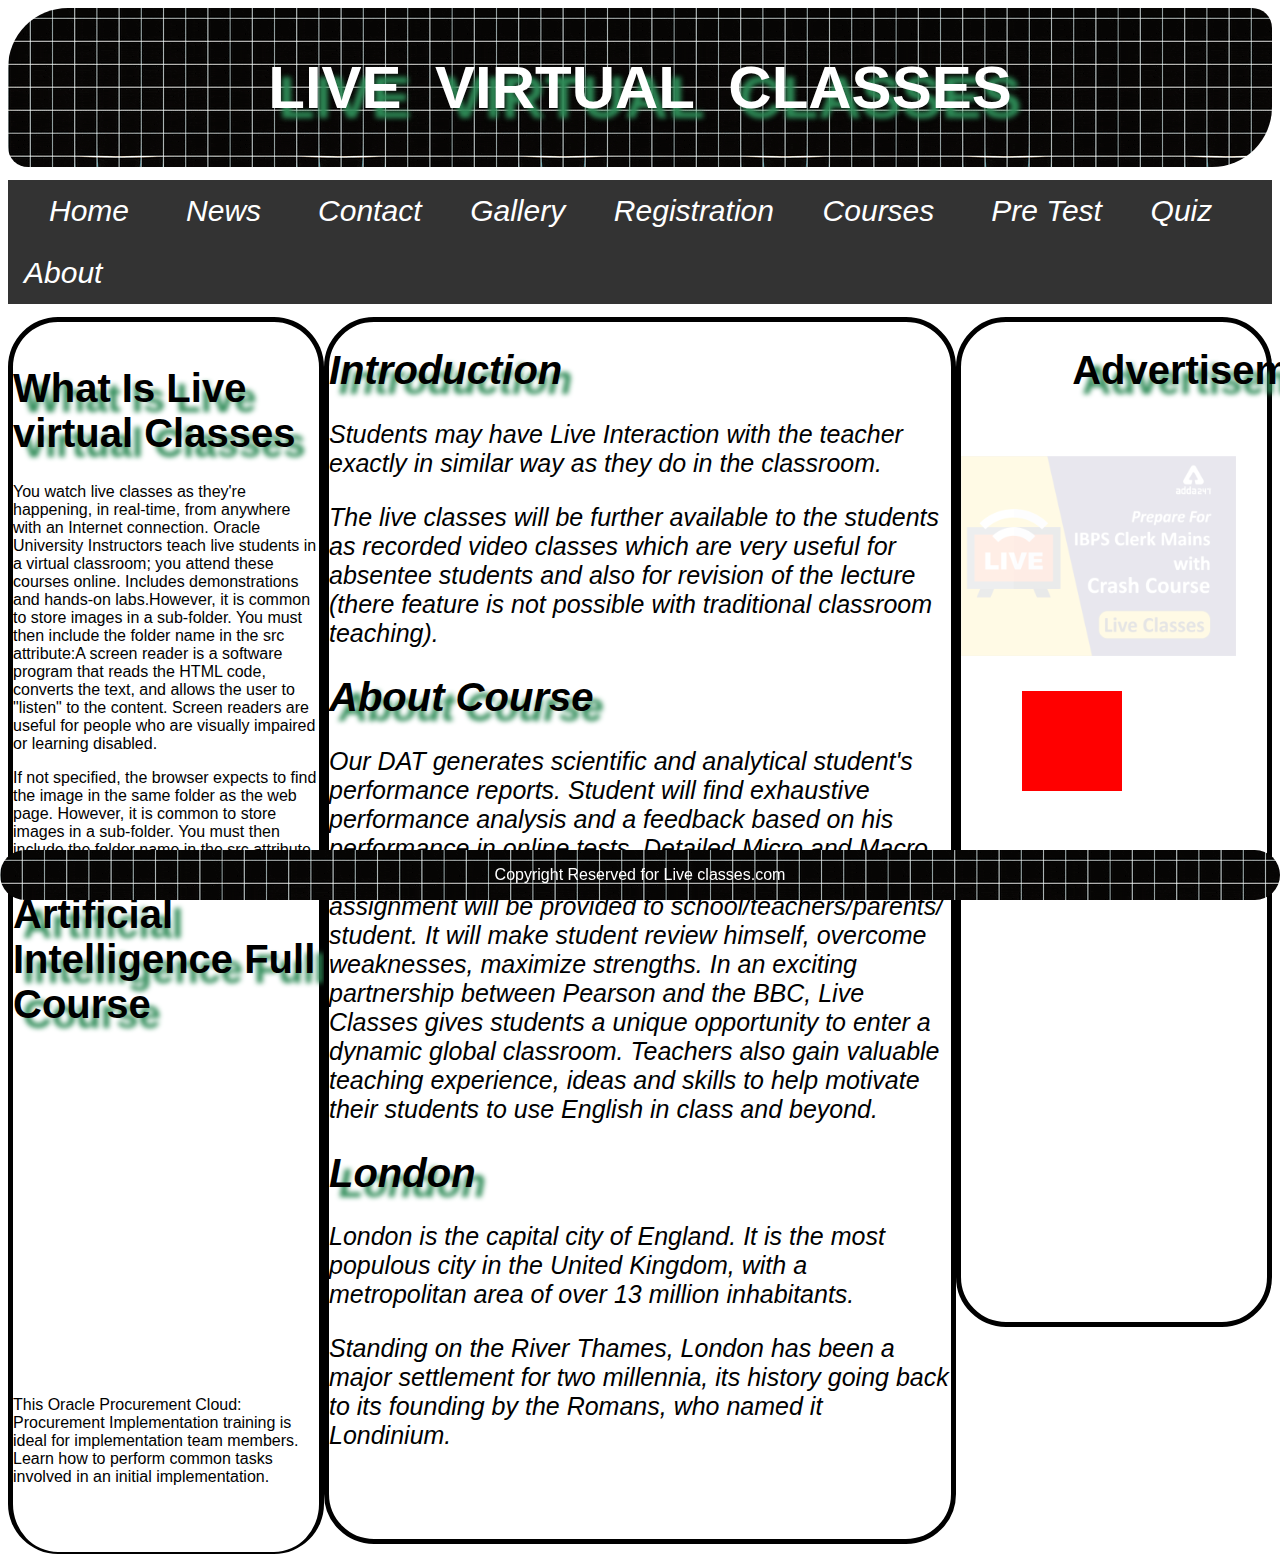
<file: index.html>
<!DOCTYPE html>
<html>
  <head>
    <title>

    </title>
    <link rel="stylesheet" href="CSS/Style.css">
  </head>
  <body>
    
    <header>
  <h1 id="head" style="font-size: 60px; ">LIVE&nbsp;&nbsp;VIRTUAL&nbsp;&nbsp;CLASSES</h1>
</header>
 <nav id="navigation">
   <ul>
  <li><a class="active" href="#home">&nbsp;&nbsp; Home &nbsp;&nbsp;</a></li>

  <li><a href="#news">News&nbsp;&nbsp;&nbsp;</a></li>
  <li><a href="#contact">Contact&nbsp;&nbsp;</a></li>
   <li><a href="#about">Gallery&nbsp;&nbsp;</a></li>
    <li><a href="registration.html">Registration&nbsp;&nbsp;</a></li>
     <li><a href="#about">Courses&nbsp;&nbsp;&nbsp;</a></li>
     <li><a href="PreTest.html">Pre Test&nbsp;&nbsp;</a></li>
     <li><a href="Quiz.html">Quiz&nbsp;&nbsp;</a></li>
  <li><a href="#about">About&nbsp;&nbsp;</a></li>
</ul>
  </nav>

<div class="container">
  <div id="one" class="leftpane">
    <br>
    <h1 id="head">What Is Live virtual Classes</h1>
    <p>You watch live classes as they're happening, in real-time, from anywhere with an Internet connection.
    Oracle University Instructors teach live students in a virtual classroom; you attend these courses online. 
    Includes demonstrations and hands-on labs.However, it is common to store images in a sub-folder. 
    You must then include the folder name in the src attribute:A screen reader is a software program that reads the HTML code,
     converts the text, and allows the user to "listen" to the content. 
    Screen readers are useful for people who are visually impaired or learning disabled.</p>
    <p>If not specified, the browser expects to find the image in the same folder as the web page.
However, it is common to store images in a sub-folder. You must then include the folder name in the src attribute</p>
    <h2 id="head">Artificial Intelligence Full Course</h2>

    <iframe width="560" height="315" src="https://www.youtube.com/embed/JMUxmLyrhSk" frameborder="0"
     allow="accelerometer; autoplay; encrypted-media; gyroscope; picture-in-picture" allowfullscreen></iframe>
    <p> This Oracle Procurement Cloud: Procurement Implementation training is ideal for implementation team members.
      Learn how to perform common tasks involved in an initial implementation.</p>
     </div>
  <div id="one" class="middlepane">
    <section>
  <article>
    <h1 id="head">Introduction</h1>
    <p>Students may have Live Interaction with the teacher exactly in similar way as they do in the classroom.</p>
    <p>The live classes will be further available to the students as recorded video classes which are very useful for absentee students and also for revision of the lecture
       (there feature is not possible with traditional classroom teaching).</p>
  </article>
  <article>
    <h1 id="head">About Course</h1>
    <p> Our DAT generates scientific and analytical student's performance reports. Student will find exhaustive
       performance analysis and a feedback based on his performance in online tests. Detailed Micro and Macro
        Analysis including graphical report of every test and assignment will be provided to school/teachers/parents/
        student. It will make student review himself, overcome weaknesses, maximize strengths.
      In an exciting partnership between Pearson and the BBC, Live Classes gives students
a unique opportunity to enter a dynamic global classroom. Teachers also gain valuable teaching experience,
 ideas and skills to help motivate their students to use English in class and beyond.
    </p>
  </article>
  <article>
    <h1 id="head">London</h1>
    <p>London is the capital city of England. It is the most populous city in the  United Kingdom, with a metropolitan area of over 13 million inhabitants.</p>
    <p>Standing on the River Thames, London has been a major settlement for two millennia, its history going back to its founding by the Romans, who named it Londinium.</p>
  </article>
</section></div>
  <div id="one" class="rightpane">
    <h1 id="head">&nbsp;&nbsp;&nbsp;&nbsp;&nbsp;&nbsp;&nbsp;&nbsp;&nbsp;&nbsp;Advertisement</h1><br>
    &nbsp;&nbsp;&nbsp;&nbsp;&nbsp;&nbsp;&nbsp;&nbsp;&nbsp;&nbsp;<img src="Media/one.png" alt="Italian Trulli" width="90%" height="180%">
    <div id="mydiv" style="margin-left: 20%;margin-top: 10%;"></div>   
    </div>
</div>
<footer>
  <p font-size="20px">Copyright Reserved for Live classes.com</p>
</footer>
  </body>
</html>
</file>
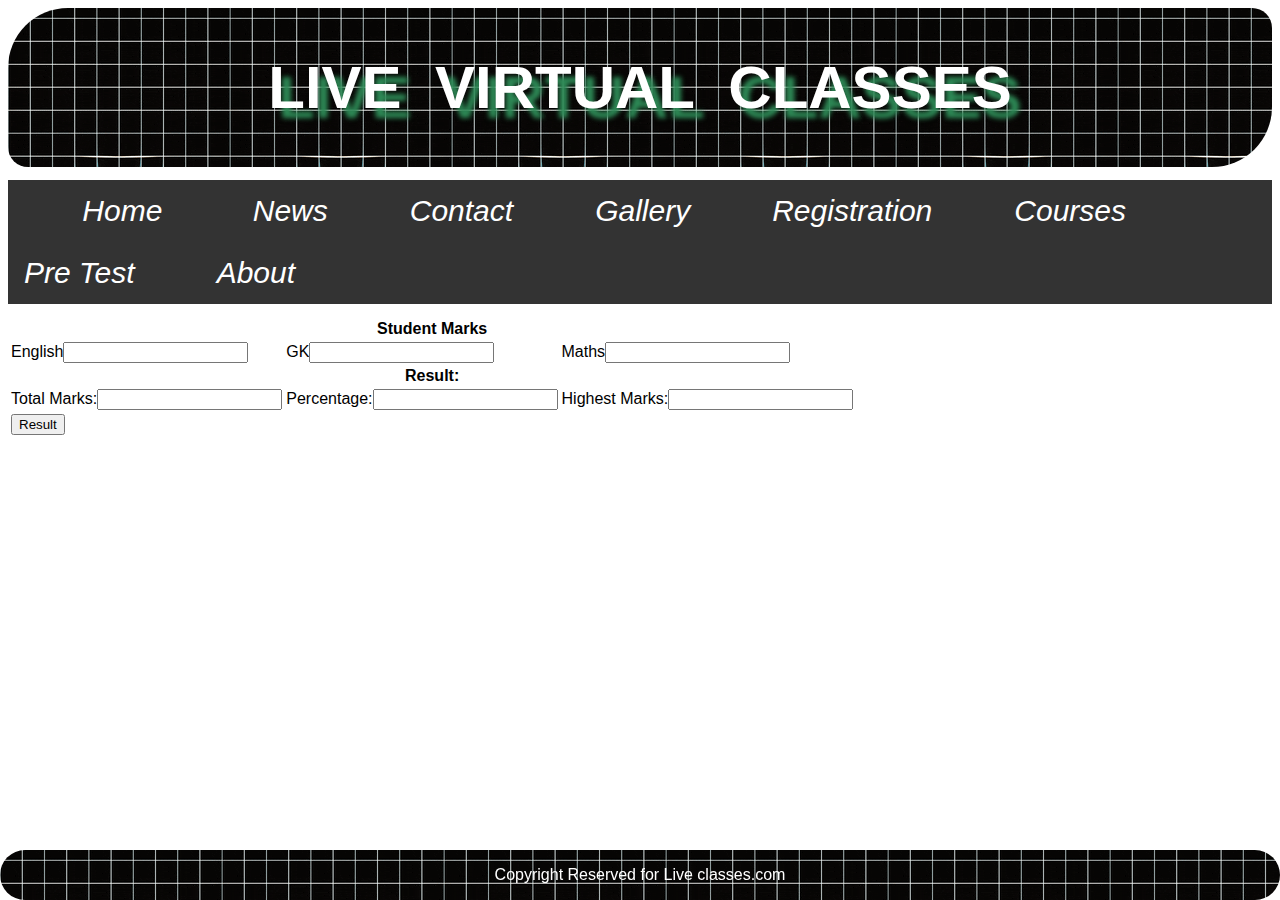
<file: PreTest.html>
<!DOCTYPE html>
<html>
  <head>
    <title>

    </title>
    <link rel="stylesheet" href="CSS/Style.css">
    <script src="JS/script.js">
    </script>
  </head>
  
  <body>
    
    <header>
  <h1 id="head" style="font-size: 60px; ">LIVE&nbsp;&nbsp;VIRTUAL&nbsp;&nbsp;CLASSES</h1>
</header>
 <nav id="navigation">
   <ul>
  <li><a class="active" href="#home">&nbsp;&nbsp;&nbsp;&nbsp;&nbsp;&nbsp; Home &nbsp;&nbsp;&nbsp;&nbsp;&nbsp;&nbsp;</a></li>

  <li><a href="#news">News&nbsp;&nbsp;&nbsp;&nbsp;&nbsp;&nbsp;</a></li>
  <li><a href="#contact">Contact&nbsp;&nbsp;&nbsp;&nbsp;&nbsp;&nbsp;</a></li>
   <li><a href="#about">Gallery&nbsp;&nbsp;&nbsp;&nbsp;&nbsp;&nbsp;</a></li>
    <li><a href="#about">Registration&nbsp;&nbsp;&nbsp;&nbsp;&nbsp;&nbsp;</a></li>
     <li><a href="#about">Courses&nbsp;&nbsp;&nbsp;&nbsp;&nbsp;&nbsp;</a></li>
     <li><a href="#about">Pre Test&nbsp;&nbsp;&nbsp;&nbsp;&nbsp;&nbsp;</a></li>
  <li><a href="#about">About&nbsp;&nbsp;&nbsp;&nbsp;&nbsp;&nbsp;</a></li>
</ul>
  </nav>
<div id="container">
    <div id="middlepane">
  <form name="form1">
        <table>
            <tr><th colspan="3" >Student Marks</th></tr>
            <tr>
            <td>English<input id="e" type="number"></td>
            <td>GK<input id="g" type="number"></td>
            <td>Maths<input id="m" type="number"></td>
            </tr>
            <tr><th colspan="3" >Result:</th></tr>
            <tr>
            <td>Total Marks:<input id="tm" type="text"></td>
            <td>Percentage:<input id="pers" type="test"></td>
            <td>Highest Marks:<input  id="high" type="text"></td>
            </tr>
            <tr>
              <td colspan="3">  <input type="button" id="b1" onclick="checkc()" value="Result"></td>
            </tr>
        </table>
  </form>
    
    </div>
</div>
  
  
<footer>
  <p font-size="20px">Copyright Reserved for Live classes.com</p>
</footer>
  </body>
</html>
</file>
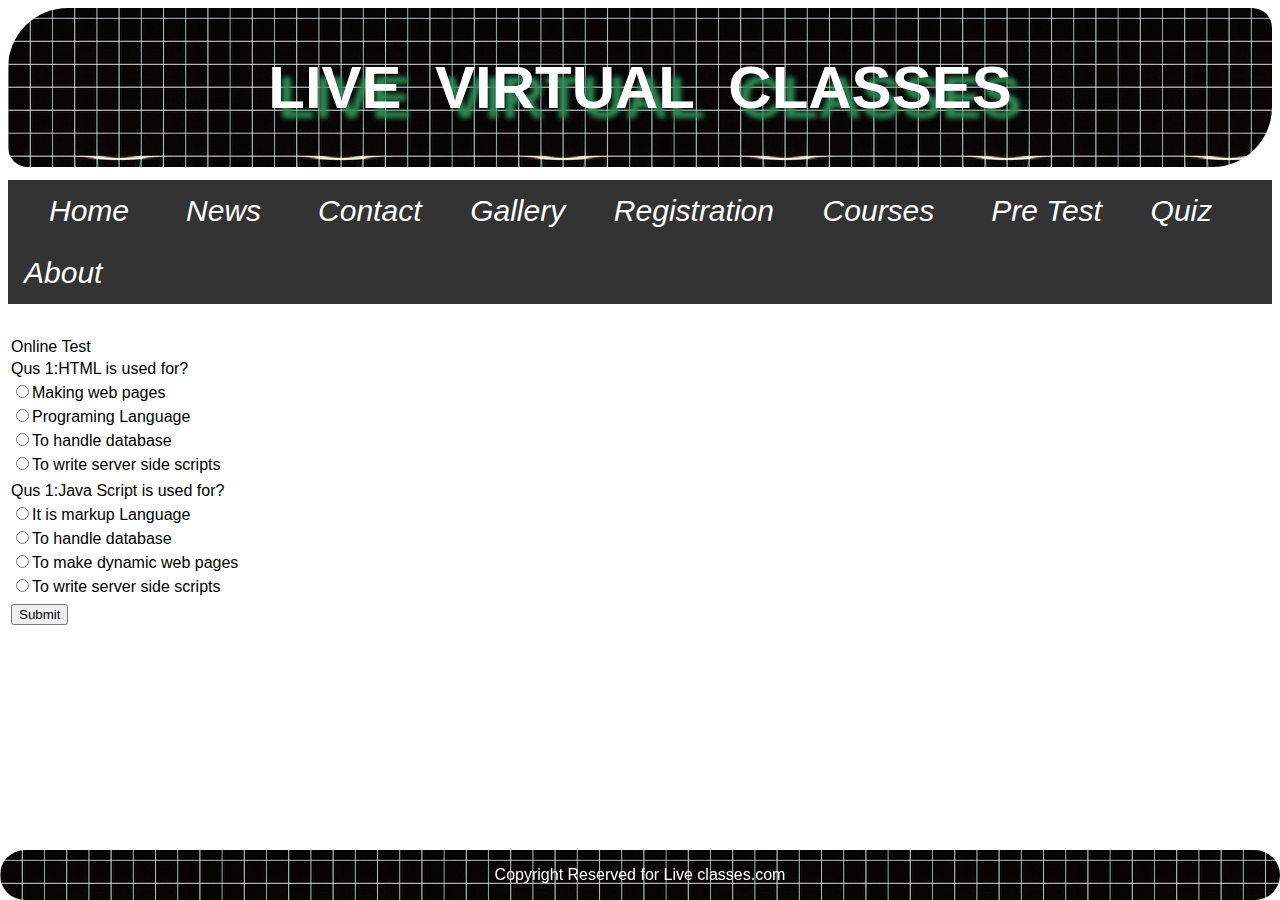
<file: Quiz.html>
<!DOCTYPE html>
<html>
  <head>
    <title>

    </title>
    <link rel="stylesheet" href="CSS/Style.css">
  </head>
  <body>
    <script src="JS/quizscript.js">
    </script>
    <header>
  <h1 id="head" style="font-size: 60px; ">LIVE&nbsp;&nbsp;VIRTUAL&nbsp;&nbsp;CLASSES</h1>
</header>
 <nav id="navigation">
   <ul>
  <li><a class="active" href="#home">&nbsp;&nbsp; Home &nbsp;&nbsp;</a></li>

  <li><a href="#news">News&nbsp;&nbsp;&nbsp;</a></li>
  <li><a href="#contact">Contact&nbsp;&nbsp;</a></li>
   <li><a href="#about">Gallery&nbsp;&nbsp;</a></li>
    <li><a href="#about">Registration&nbsp;&nbsp;</a></li>
     <li><a href="#about">Courses&nbsp;&nbsp;&nbsp;</a></li>
     <li><a href="PreTest.html">Pre Test&nbsp;&nbsp;</a></li>
     <li><a href="Quiz.html">Quiz&nbsp;&nbsp;</a></li>
  <li><a href="#about">About&nbsp;&nbsp;</a></li>
</ul>
  </nav>

<div class="container">
    <form id="quizform">
    <table>
        <tr><td>Online Test</td></tr>
        <tr><td>Qus 1:HTML is used for?</td></tr>
        <tr><td><input type="radio" name="q1" id="r1">Making web pages</td></tr>
        <tr><td><input type="radio" name="q1" value="wrong">Programing Language</td></tr>
        <tr><td><input type="radio" name="q1" value="wrong">To handle database</td></tr>
        <tr><td><input type="radio" name="q1" value="wrong">To write server side scripts</td></tr>
        <tr><td></td></tr>
        <br>
        <tr><td>Qus 1:Java Script is used for?</td></tr>
        <tr><td><input type="radio" name="q2" value="wrong">It is markup Language</td></tr>
        <tr><td><input type="radio" name="q2" value="wrong">To handle database</td></tr>
        <tr><td><input type="radio" name="q2" id="r2">To make dynamic web pages</td></tr>
        <tr><td><input type="radio" name="q2" value="wrong">To write server side scripts</td></tr>
        <tr><td></td></tr>
       <tr><td> <input type="button" value="Submit" onclick="check()"> </td></tr>
    </table>
    </form>
</div>
<footer>
  <p font-size="20px">Copyright Reserved for Live classes.com</p>
</footer>
  </body>
</html>
</file>
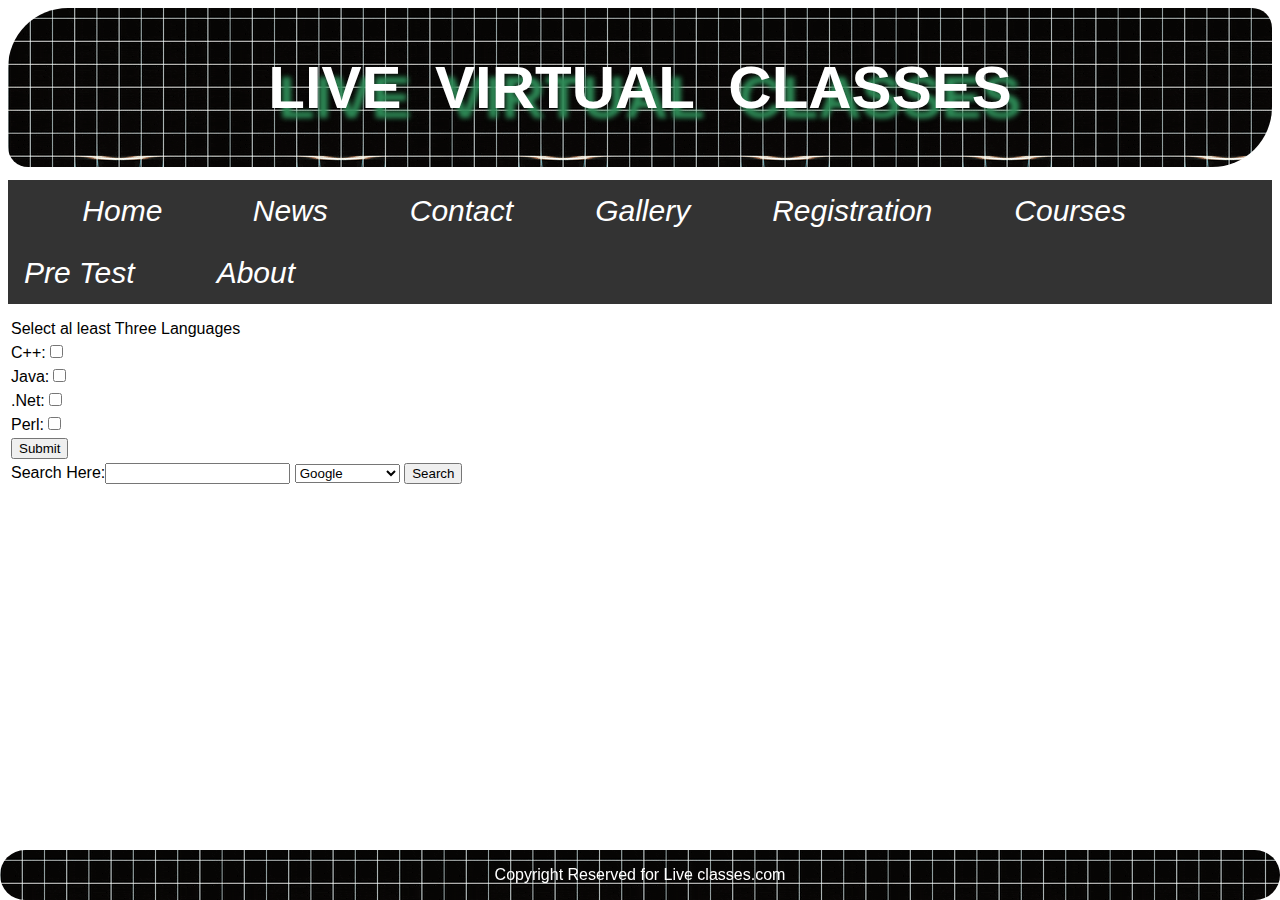
<file: Registration.html>
<!DOCTYPE html>
<html>
  <head>
    <title>

    </title>
    <link rel="stylesheet" href="CSS/Style.css">
    <script src="JS/regis.js">
    </script>
  </head>
  
  <body onload="showPrompt()">
    
    <header>
  <h1 id="head" style="font-size: 60px; ">LIVE&nbsp;&nbsp;VIRTUAL&nbsp;&nbsp;CLASSES</h1>
</header>
 <nav id="navigation">
   <ul>
  <li><a class="active" href="#home">&nbsp;&nbsp;&nbsp;&nbsp;&nbsp;&nbsp; Home &nbsp;&nbsp;&nbsp;&nbsp;&nbsp;&nbsp;</a></li>

  <li><a href="#news">News&nbsp;&nbsp;&nbsp;&nbsp;&nbsp;&nbsp;</a></li>
  <li><a href="#contact">Contact&nbsp;&nbsp;&nbsp;&nbsp;&nbsp;&nbsp;</a></li>
   <li><a href="#about">Gallery&nbsp;&nbsp;&nbsp;&nbsp;&nbsp;&nbsp;</a></li>
    <li><a href="#about">Registration&nbsp;&nbsp;&nbsp;&nbsp;&nbsp;&nbsp;</a></li>
     <li><a href="#about">Courses&nbsp;&nbsp;&nbsp;&nbsp;&nbsp;&nbsp;</a></li>
     <li><a href="#about">Pre Test&nbsp;&nbsp;&nbsp;&nbsp;&nbsp;&nbsp;</a></li>
  <li><a href="#about">About&nbsp;&nbsp;&nbsp;&nbsp;&nbsp;&nbsp;</a></li>
</ul>
  </nav>
<div id="container">
    <div id="middlepane">
  <form name="form1">
        <table>
           <!--oninvalid="this.setCustomValidity('Enter User Name Here')">pattern="[A-Za-z]"--
            <tr><th colspan="3" >Fill Valid Details</th></tr>
            <tr>
            <tr><td>User Name:    <input id="e" type="text" required  </td></tr>
            <tr><td>Password:     <input id="g" type="password" required pattern=".{8,}"></td></tr>
            <tr><td>Mobile Number:<input id="m" pattern=".{10,}" required type="number"></td></tr>
            </tr>
            <tr>-->
              <td>Select al least Three Languages</td>
              <tr><Td> C++:<input type="checkbox" name="productinfo" id="c1"></Td></tr>
              <tr><Td> Java:<input type="checkbox" name="productinfo" id="c2"></Td></tr>
              <tr><Td> .Net:<input type="checkbox" name="productinfo" id="c3"></Td></tr>
              <tr><Td> Perl:<input type="checkbox" name="productinfo"  id="c4"></Td></tr>
             <tr> <td>  <input type="submit" id="b1" onclick="cB()" value="Submit"></td></tr>
             <tr>
               <td>
                 Search Here:<input type="text" id="the_search">
                 <select id="s">Search Engine
                <option value="g">Google</option>
  <option value="d">Duck Duck go</option>
  <option value="b">Bing</option>
</select>
                 <input type="button" onclick="ser()" value="Search">
               </td>
             </tr>
        </table>
  </form>
    
    </div>
</div>
  
  
<footer>
  <p font-size="20px">Copyright Reserved for Live classes.com</p>
</footer>
  </body>
</html>
</file>
<file: CSS/Style.css>
* {
  box-sizing: border-box;
}

body {
  font-family: Arial, Helvetica, sans-serif;
  background-color:white;
  /*background:url("forhead.gif");*/
  background-size: cover;
}
ul {
  list-style-type: none;
  margin: 0;
  padding: 0;
  overflow: hidden;
  background-color: #333;
}

li {
  float: left;
}

li a {
  display: block;
  color: white;
  text-align: center;
  font-size: 30px;
  font-style: italic;
  padding: 14px 16px;
  text-decoration: none;
}

li a:hover {
  background-color: #111;
  border-top-left-radius: 25px;
  border-bottom-right-radius: 25px;
  background-color: green;
}

/* Style the header */
header {
  margin-bottom:1px;
  background-color:mediumseagreen;
 /* padding:2%;*/
  text-align: center;
  font-size: 100 px;
  color:white;
  border-top-left-radius: 60px;
  border-top-right-radius: 20px;
  border-bottom-right-radius: 60px;
  border-bottom-left-radius: 20px;
  background:url("forall.gif");
  padding: 5px;
}

/* Create two columns/boxes that floats next to each other */
nav {
  
  /*float: left;*/
  width: 30%;
  height: 300px; /* only for demonstration, should be removed */
  background: #ccc;
  margin-bottom: 1%;
  margin-top: 1%;
}
#navigation
{
  width:100%;
  height: 10%;
  background: #ccc;
  border-radius: 50px;
}


/*article {
  float: left;
  padding: 20px;
  width: 70%;
  background-color: #f1f1f1;
  height: 300px; /* only for demonstration, should be removed */
}

/* Clear floats after the columns */
section:after {
  content: "";
  display: table;
  clear: both;
}

/* Style the footer */
footer {
  position: fixed;
  width: 100%;
  left:0;
  bottom: 0;
  background:url("forall.gif");
  background-color:mediumseagreen;
  /*padding: 1px;*/
  text-align: center;
  color: white;
 margin-top: 1px;
   clear: both;
    /*position: relative;*/
    border-radius: 50px;
}

/* Responsive layout - makes the two columns/boxes stack on top of each other instead of next to each other, on small screens */
@media (max-width: 600px) {
  nav, article {
    width: 100%;
    height: auto;
  }
}
/*css for divition*/
.container {
  width: 100%;
  height: 100%;
}

.leftpane {
  border-style: solid;
  border: 5px black;
    width: 25%;
    height: 100%;
    float: left;
    background-color:white;
    border-block-end-width: 2px;
    border-bottom-color: black;
    padding-bottom: 4%;
    border-radius: 50px;
    text-decoration: white;
}

.middlepane {
  /*background:url("for.gif");*/
  border: 5px black;
    width: 50%;
    height: 100%;
    float: left;
    background-color:white;
    font-size: 25px;
    font-style: italic;
    padding-bottom: 5%;
    border-radius: 50px;
    text-decoration: white;
    
}

.rightpane {
  font-family: Impact, Charcoal, sans-serif;
  border: 5px black;
  width: 25%;
  height: auto;
  /*position: relative;*/
  float: right;
  background-color:white;
  padding-bottom: 42%;
  border-radius: 50px;
  text-decoration: white;
}
#one {
  border-style: solid;
  border-color:black;
}
p{
  text-decoration: white;
}
#head
{
  font-size: 40px;
  text-shadow: 10px 10px 5px seagreen;
  
}

img {
  opacity: 0.1;
  filter: alpha(opacity=50); /* For IE8 and earlier */
}

img:hover {
  opacity: 1.0;
  filter: alpha(opacity=100); /* For IE8 and earlier */
  transform: scale(1.1);
}
#mydiv {
  width: 100px;
  height: 100px;
  background-color: red;
  position: relative;
  -webkit-animation-name: example; /* Safari 4.0 - 8.0 */
  -webkit-animation-duration: 4s; /* Safari 4.0 - 8.0 */
  -webkit-animation-iteration-count: infinite; /* Safari 4.0 - 8.0 */
  animation-name: example;
  animation-duration: 4s;
  animation-iteration-count: infinite;
}

/* Standard syntax */
@keyframes example {
  0%   {background-color:purple; left:0px; top:0px;}
  25%  {background-color:white; left:200px; top:0px;}
  50%  {background-color:blue; left:200px; top:200px;}
  75%  {background-color:white; left:0px; top:200px;}
  100% {background-color:red; left:0px; top:0px;}
}
</file>
